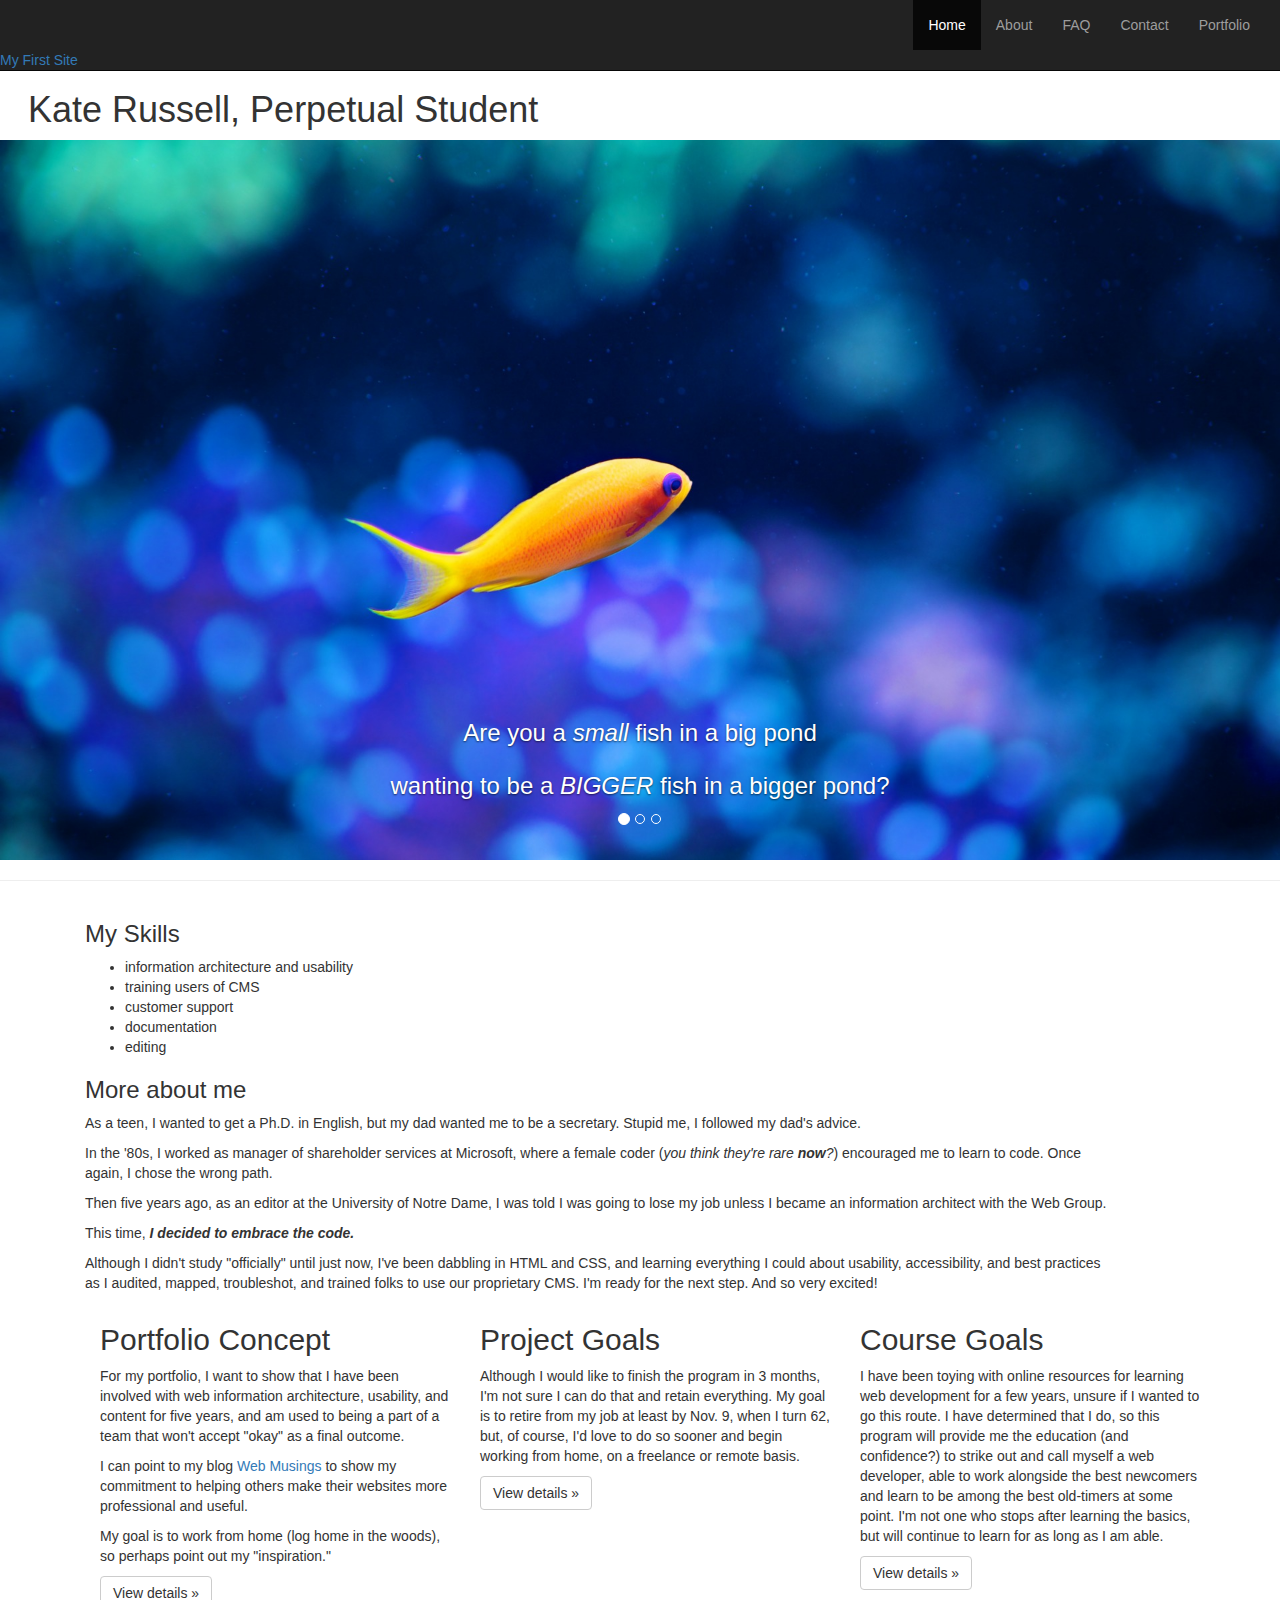
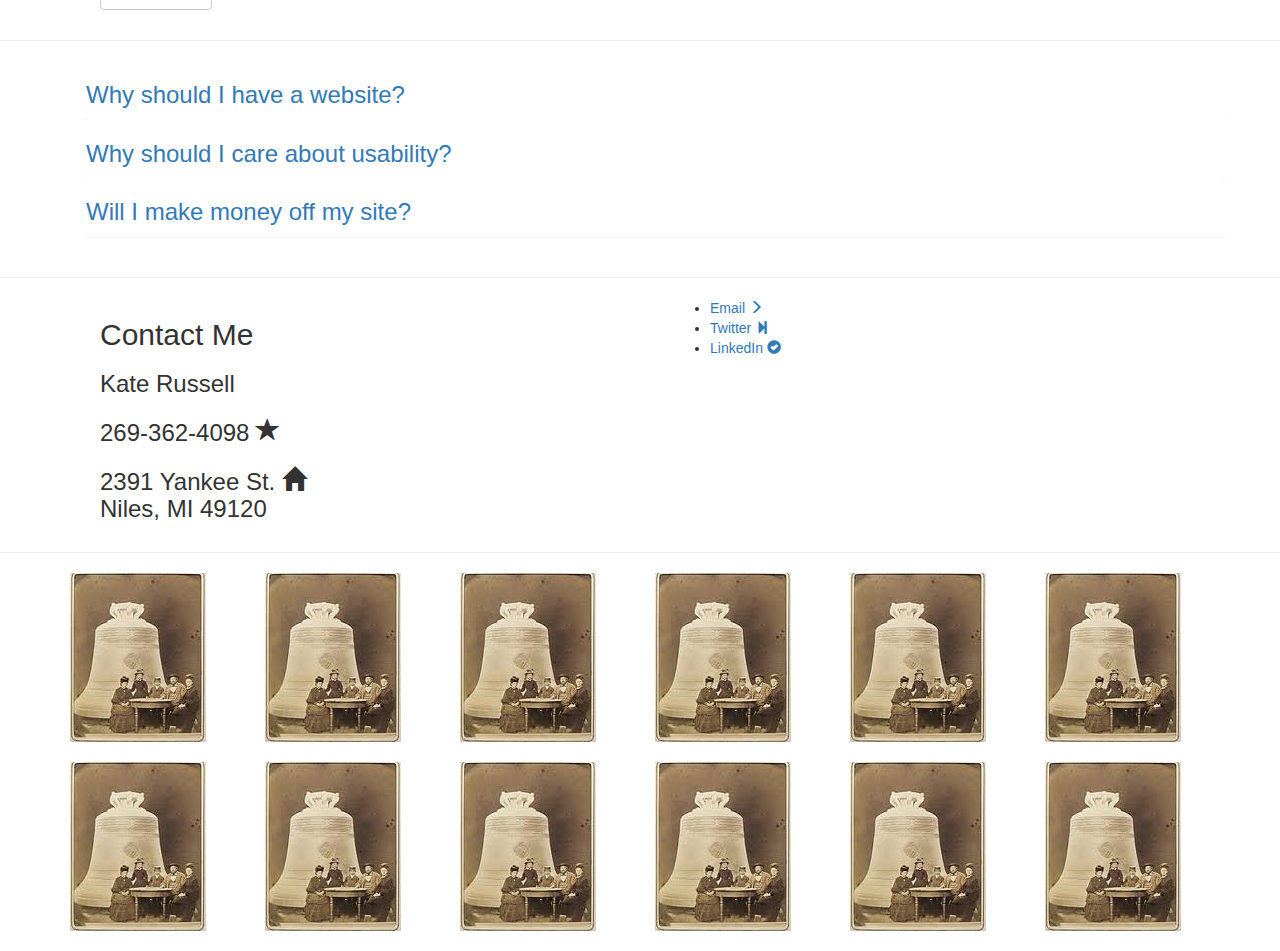
<file: index.html>
<!DOCTYPE html>
<!-- saved from url=(0073)file://localhost/Users/katerussell/Desktop/my_cf_project_final/index.html -->
<html lang="en">
    
    <head>
        <meta http-equiv="Content-Type" content="text/html; charset=UTF-8">
        <meta charset="utf-8">
        <title>Index</title>
        <link href="file://localhost/Users/katerussell/Desktop/my_cf_project_final/css/normalize.css" rel="stylesheet">
        <link href="file://localhost/Users/katerussell/Desktop/my_cf_project_final/css/styles.css" rel="stylesheet">
        <link href="file://localhost/Users/katerussell/Desktop/my_cf_project_final/css/bootstrap.css" rel="stylesheet">
        <link href="file://localhost/Users/katerussell/Desktop/my_cf_project_final/css/faq.css" rel="stylesheet">
        <!-- Bootstrap core CSS -->
        <link rel="stylesheet" href="https://maxcdn.bootstrapcdn.com/bootstrap/3.3.4/css/bootstrap.min.css">
        <!-- responsive nav js -->
        <script src="./js/responsive-nav.js"></script>
        <link rel="stylesheet" href="file://localhost/Users/katerussell/Desktop/my_cf_project_final/css/responsive-nav.css">
    </head>
    
    <body data-spy="scroll" data-target=".navbar">
        <!-- navbar starts here -->
        <!-- Collect the nav links, forms, and other content for toggling. -->
        
        <body data-spy="scroll" data-target=".navbar">
            <div class="navbar navbar-inverse navbar-fixed-top" role="navigation">
                <div class="container-fluid">
                    <div class="navbar-header" style="float: right;">
                        <button type="button" class="navbar-toggle" data-toggle="collapse" data-target=".navbar-collapse">
                            <div class="navbar-collapse collapse">	<span class="sr-only">Toggle navigation</span>
	<span class="icon-bar"></span>
	<span class="icon-bar"></span>
	<span class="icon-bar"></span>
                            </div>
                        </button>
                        <div class="collapse navbar-collapse" id=".navbar-collapse">
                            <ul class="nav navbar-nav">
                                <li class="active"><a href="file://localhost/Users/katerussell/Desktop/my_cf_project_final/index.html">Home</a>
                                </li>
                                <li><a href="file://localhost/Users/katerussell/Desktop/my_cf_project_final/index.html#about">About</a>
                                </li>
                                <li><a href="file://localhost/Users/katerussell/Desktop/my_cf_project_final/index.html#faq">FAQ</a>
                                </li>
                                <li><a href="file://localhost/Users/katerussell/Desktop/my_cf_project_final/index.html#contact">Contact</a>
                                </li>
                                <li><a href="file://localhost/Users/katerussell/Desktop/my_cf_project_final/index.html#portfolio">Portfolio</a>
                                </li>
                            </ul>
                            <!--end ul navbar-nav-->
                        </div>
                        <!--end navbar-collapse -->
                    </div>
                    <!--end navbar-header -->
                </div>
                <!-- end container-fluid-->
                <div class="projectName">	<a href="file://localhost/Users/katerussell/Desktop/my_cf_project_final/index.html#">My First Site</a>

                </div>
                <!--end projectName" -->
            </div>
            <!--end nav navbar-->
            <div class="header" style="padding: 5em 0 0 2em">
                	<h1>Kate Russell, Perpetual Student</h1>

            </div>
            <!--end header -->
            <!-- Carousel -->
            <div id="carousel" class="carousel slide">
                <!--Indicators -->
                <ol class="carousel-indicators">
                    <li data-target="#carousel" data-slide-to="0" class="active"></li>
                    <li data-target="#carousel" data-slide-to="1"></li>
                    <li data-target="#carousel" data-slide-to="2"></li>
                </ol>
                <!-- Wrapper for slides -->
                <div class="carousel-inner">
                    <div class="item active">
                        <img src="./img/big-fish-small-pond.jpg" style="width: 100%" alt="Portfolio Hero">
                        <div class="container">
                            <div class="carousel-caption">
                                 <h3>Are you a <em>small</em> fish in a big pond<br><br>
			 wanting to be a <em>BIGGER</em> fish in a bigger pond?</h3>

                            </div>
                        </div>
                    </div>
                    <div class="item">
                        <img src="./img/2013-11-09 12.52.25.jpg" style="width: 100%" alt="another hero image">
                        <div class="container">
                            <div class="carousel-caption">
                                	<h3>Tired of swimming with all the other little fish<br><br>And hoping the big fish don't eat you?</h3>

                            </div>
                        </div>
                    </div>
                    <div class="item">
                        <img src="./img/mota_ru_0030912.jpg" style="width: 100%" alt="third hero image">
                        <div class="container">
                            <div class="carousel-caption">
                                	<h3>Why not rise to the top of the food chain?</h3>

                                	<h3>We can help.</h3>
	<a class="button-link" href="file://localhost/Users/katerussell/Desktop/my_cf_project_final/contact.html">Ask us how.</a>

                            </div>
                        </div>
                    </div>
                </div>
            </div><hr>
            <div class="container anchor" id="process">
                <!-- padding -->
                <div class="container" id="about">
                    <div class="intro">
                        <h2 Learning the Hard Way</h2>

                    </div>
                    <div class="skills-column">
                        	<h3>My Skills</h3>

                        <ul id="skill_list">
                            <li>information architecture and usability</li>
                            <li>training users of CMS</li>
                            <li>customer support</li>
                            <li>documentation</li>
                            <li>editing</li>
                        </ul>
                    </div>
                    <div class="main_text" style= "margin-right: 10%">
                        	<h3>More about me</h3>

                        <p>As a teen, I wanted to get a Ph.D. in English, but my dad wanted me to be a secretary. Stupid me, I followed my dad's advice.</p>
                        <p>In the '80s, I worked as manager of shareholder services at Microsoft, where a female coder (<em>you think they're rare <strong>now</strong>?</em>) encouraged me to learn to code. Once again, I chose the wrong path.</p>
                        <p>Then five years ago, as an editor at the University of Notre Dame, I was told I was going to lose my job unless I became an information architect with the Web Group.</p>
                        <p>This time, <strong><em>I decided to embrace the code.</em></strong>
                        </p>
                        <p>Although I didn't study "officially" until just now, I've been dabbling in HTML and CSS, and learning everything I could about usability, accessibility, and best practices as I audited, mapped, troubleshot, and trained folks to use our proprietary CMS. I'm ready for the next step. And so very excited!</p>
                    </div>
                    <div class="col-md-4">
                        	<h2>Portfolio Concept</h2>

                        <p>For my portfolio, I want to show that I have been involved with web information architecture, usability, and content for five years, and am used to being a part of a team that won't accept "okay" as a final outcome.</p>
                        <p>I can point to my blog <a href="http://blogs.nd.edu/web-musings"> Web Musings</a> to show my commitment to helping others make their websites more professional and useful.</p>
                        <p>My goal is to work from home (log home in the woods), so perhaps point out my "inspiration."</p>
                        <p><a class="btn btn-default" href="file://localhost/Users/katerussell/Desktop/my_cf_project_final/index.html#" role="button">View details »</a>
                        </p>
                    </div>
                    <div class="col-md-4">
                        	<h2>Project Goals</h2>

                        <p>Although I would like to finish the program in 3 months, I'm not sure I can do that and retain everything. My goal is to retire from my job at least by Nov. 9, when I turn 62, but, of course, I'd love to do so sooner and begin working from home, on a freelance or remote basis.</p>
                        <p><a class="btn btn-default" href="file://localhost/Users/katerussell/Desktop/my_cf_project_final/index.html#" role="button">View details »</a>
                        </p>
                    </div>
                    <div class="col-md-4">
                        	<h2>Course Goals</h2>

                        <p>I have been toying with online resources for learning web development for a few years, unsure if I wanted to go this route. I have determined that I do, so this program will provide me the education (and confidence?) to strike out and call myself a web developer, able to work alongside the best newcomers and learn to be among the best old-timers at some point. I'm not one who stops after learning the basics, but will continue to learn for as long as I am able.</p>
                        <p><a class="btn btn-default" href="file://localhost/Users/katerussell/Desktop/my_cf_project_final/index.html#" role="button">View details »</a>
                        </p>
                    </div>
                </div>
            </div><hr>
            <div class="container anchor" id="process">
                <!-- padding -->
                <div class="container" id="faq">
                    <div class="panel-group" id="accordion">
                        <div class="panel panel-new">
                            	<h3 class="panel-title-new">
		<a data-toggle="collapse" data-parent="#accordion" href="file://localhost/Users/katerussell/Desktop/my_cf_project_final/index.html#collapseOne">Why should I have a website?</a>
	</h3>

                        </div>
                        <div id="collapseOne" class="panel-collapse collapse">
                            <div class="panel-body">
                                <p>To answer that question, let's ask a few more:</p>
                                <ul>
                                    <li>Do you have a product, service, or message you want to offer others?</li>
                                    <li>Are you too successful without a site that you can afford to turn away business</li>
                                </ul>
                                <p>If the answer to these are yes and no, respectively, then you probably need a website that will help you:</p>
                                <ul>
                                    <li>communicate with others, telling your story and letting others know about your and your offerings.</li>
                                    <li>build a following or community.</li>
                                    <li>become more successful in your efforts at a relatively low cost and reaching more people than you could through any other medium.</li>
                                </ul>
                            </div>
                        </div>
                        <div class="panel panel-new">
                            	<h3 class="panel-title-new">
		<a data-toggle="collapse" data-parent="#accordion" href="file://localhost/Users/katerussell/Desktop/my_cf_project_final/index.html#collapseTwo">Why should I care about usability?</a>
	</h3>

                        </div>
                        <div id="collapseTwo" class="panel-collapse collapse">
                            <div class="panel-body">
                                <p>I'm big on usability and accessibility, and you'll hear me rant and rave about how your site needs to be both.</p>
                                <p>Think of it this way. What good is your investment (and yes, it is an investment) in your website if you simply irritate visitors by not making it as usable as possible? Would you purposely build walls where doors should be in your office or store? Would you put up gates deterring shoppers or clients?</p>
                                <p>Ensuring a usable site will pay off by allowing visitors to accomplish their goals--their reason for coming to your site--and help you accomplish your goals in building the site. It's a win-win situation!</p>
                            </div>
                        </div>
                        <div class="panel panel-new">
                            	<h3 class="panel-title-new">
		<a data-toggle="collapse" data-parent="#accordion" href="file://localhost/Users/katerussell/Desktop/my_cf_project_final/index.html#collapseThree">Will I make money off my site?</a>
	</h3>

                        </div>
                        <div id="collapseThree" class="panel-collapse collapse">
                            <div class="panel-body">
                                <p>That depends on a lot of things.</p>
                                <ul>
                                    <li>Is your site written in such a way that visitors want to purchase your services or goods?</li>
                                    <li>Is it easy for visitors to make a purchase or contact you to arrange for services?</li>
                                    <li>Is your site more attractive, easier to use, or offering something unique to attract buyers?</li>
                                </ul>
                                <p>Making sure your content is written for the right audience, optimized for web (it's a different language and style than print), and that your offerings are clear and enticing will go a long way toward paying for your investment and more.</p>
                            </div>
                        </div>
                    </div>
                </div>
            </div><hr>
            <div class="container anchor" id="process">
                <!-- padding -->
                <div class="container" id="contact">
                    <div class="col-md-6">
                        	<h2>Contact Me</h2>

                        	<h3>Kate Russell</h3>

                        	<h3>269-362-4098 <span class="glyphicon glyphicon-star"></span></h3>

                        	<h3>2391 Yankee St. <span class="glyphicon glyphicon-home"></span><br>
					Niles, MI 49120</h3>

                    </div>
                    <div class="col-md-6">
                        <ul class="socia-new">
                            <li><a href="mailto:katerussell@sbsclgobal.net">Email <span class="glyphicon glyphicon-menu-right" aria-hidden="true"></span></a>
                            </li>
                            <li><a href="https://twitter.com/krussellnd">Twitter <span class="glyphicon glyphicon-step-forward" aria-hidden="true"></span></a>
                            </li>
                            <li><a href="http://www.linkedin.com/in/kateruss">LinkedIn <span class="glyphicon glyphicon-ok-sign" aria-hidden="true"></span></a>
                            </li>
                        </ul>
                    </div>
                </div>
            </div><hr>
            <div class="container" id="portfolio">
                <div class="row">
                    <div class="col-md-2 col-xs-6">
                        <img src="./img/bell.jpg" class="img-responsive" alt="Hamm Bell Foundry">
                        <br>
                    </div>
                    <div class="col-md-2 col-xs-6">
                        <img src="./img/bell.jpg" class="img-responsive" alt="Hamm Bell Foundry">
                        <br>
                    </div>
                    <div class="col-md-2 col-xs-6">
                        <img src="./img/bell.jpg" class="img-responsive" alt="Hamm Bell Foundry">
                        <br>
                    </div>
                    <div class="col-md-2 col-xs-6">
                        <img src="./img/bell.jpg" class="img-responsive" alt="Hamm Bell Foundry">
                        <br>
                    </div>
                    <div class="col-md-2 col-xs-6">
                        <img src="./img/bell.jpg" class="img-responsive" alt="Hamm Bell Foundry">
                        <br>
                    </div>
                    <div class="col-md-2 col-xs-6">
                        <img src="./img/bell.jpg" class="img-responsive" alt="Hamm Bell Foundry">
                        <br>
                    </div>
                    <div class="col-md-2 col-xs-6">
                        <img src="./img/bell.jpg" class="img-responsive" alt="Hamm Bell Foundry">
                        <br>
                    </div>
                    <div class="col-md-2 col-xs-6">
                        <img src="./img/bell.jpg" class="img-responsive" alt="Hamm Bell Foundry">
                        <br>
                    </div>
                    <div class="col-md-2 col-xs-6">
                        <img src="./img/bell.jpg" class="img-responsive" alt="Hamm Bell Foundry">
                        <br>
                    </div>
                    <div class="col-md-2 col-xs-6">
                        <img src="./img/bell.jpg" class="img-responsive" alt="Hamm Bell Foundry">
                        <br>
                    </div>
                    <div class="col-md-2 col-xs-6">
                        <img src="./img/bell.jpg" class="img-responsive" alt="Hamm Bell Foundry">
                        <br>
                    </div>
                    <div class="col-md-2 col-xs-6">
                        <img src="./img/bell.jpg" class="img-responsive" alt="Hamm Bell Foundry">
                        <br>
                    </div>
                </div>
            </div>
            </div>
            <script src="./js/jquery.min.js"></script>
            <script src="./js/bootstrap.min.js"></script>
            <script src="./js/bootstrap.js">
                
            </script>
        </body>

</html>
</file>
